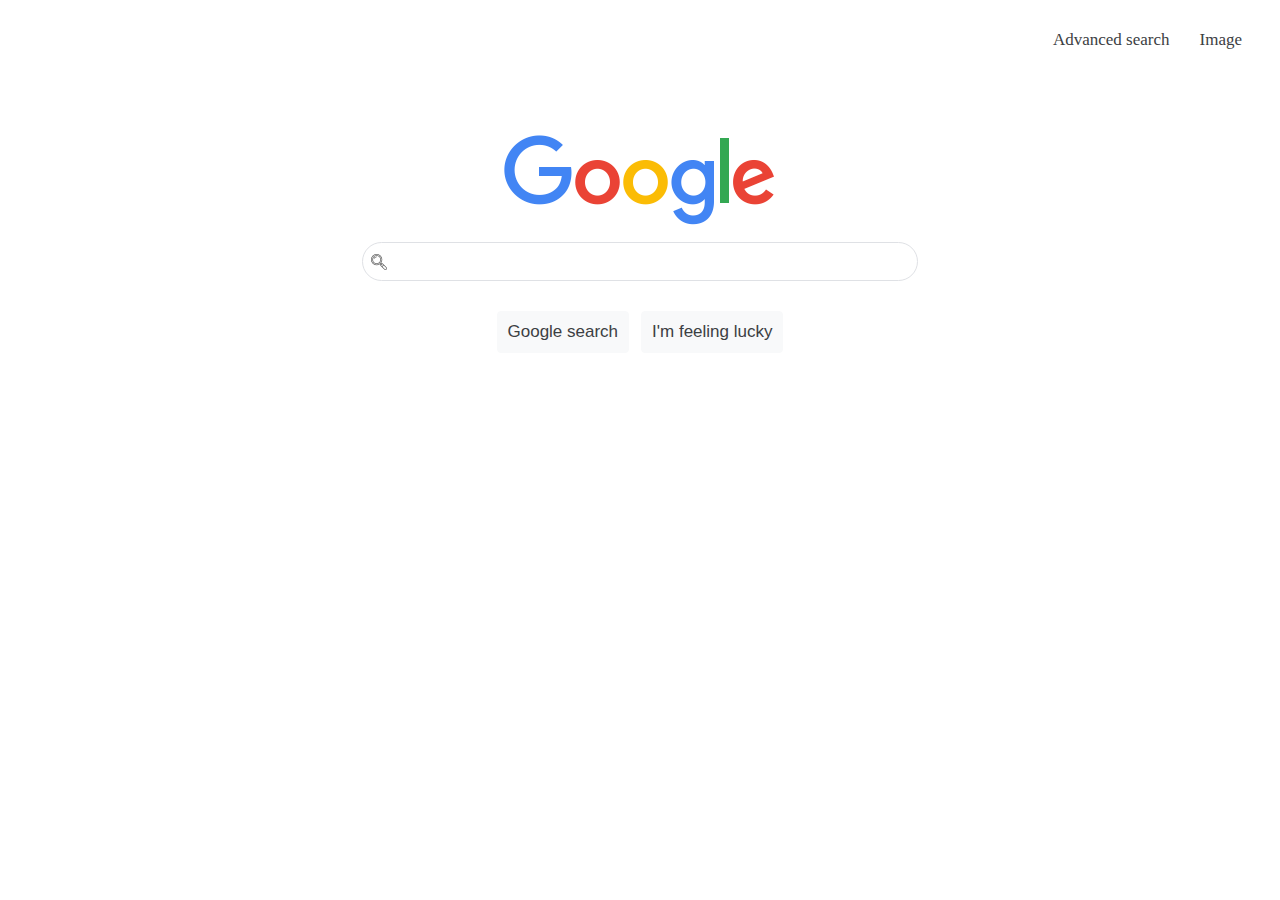
<file: index.html>
<!DOCTYPE html>
<html lang="en">
<head>
    <meta charset="UTF-8">
    <meta http-equiv="X-UA-Compatible" content="IE=edge">
    <meta name="viewport" content="width=device-width, initial-scale=1.0">
    <title>Google Search</title>
    <link rel="stylesheet" href="style.css">
</head>
<body>
    <nav class="navbar">
        <a href="google_advanced_search.html">Advanced search</a>
        <a href="google_image_search.html">Image</a>
    </nav>
    <div class="centre" id="gimg">
        <img src="google_logo.png" alt="">
    </div>
    <form action="https://google.com/search">
        <div class="centre">
            <div>
                <input type="text" name="q" id="big">
                <img src="transparency.png" alt="" class="searchbtn">
            </div>
            <div class="btn">
                <input type="submit" value="Google search">
                <button type="submit" name="btnI">I'm feeling lucky</button>
            </div>
        </div>
    </form>
    
</body>
</html>
</file>
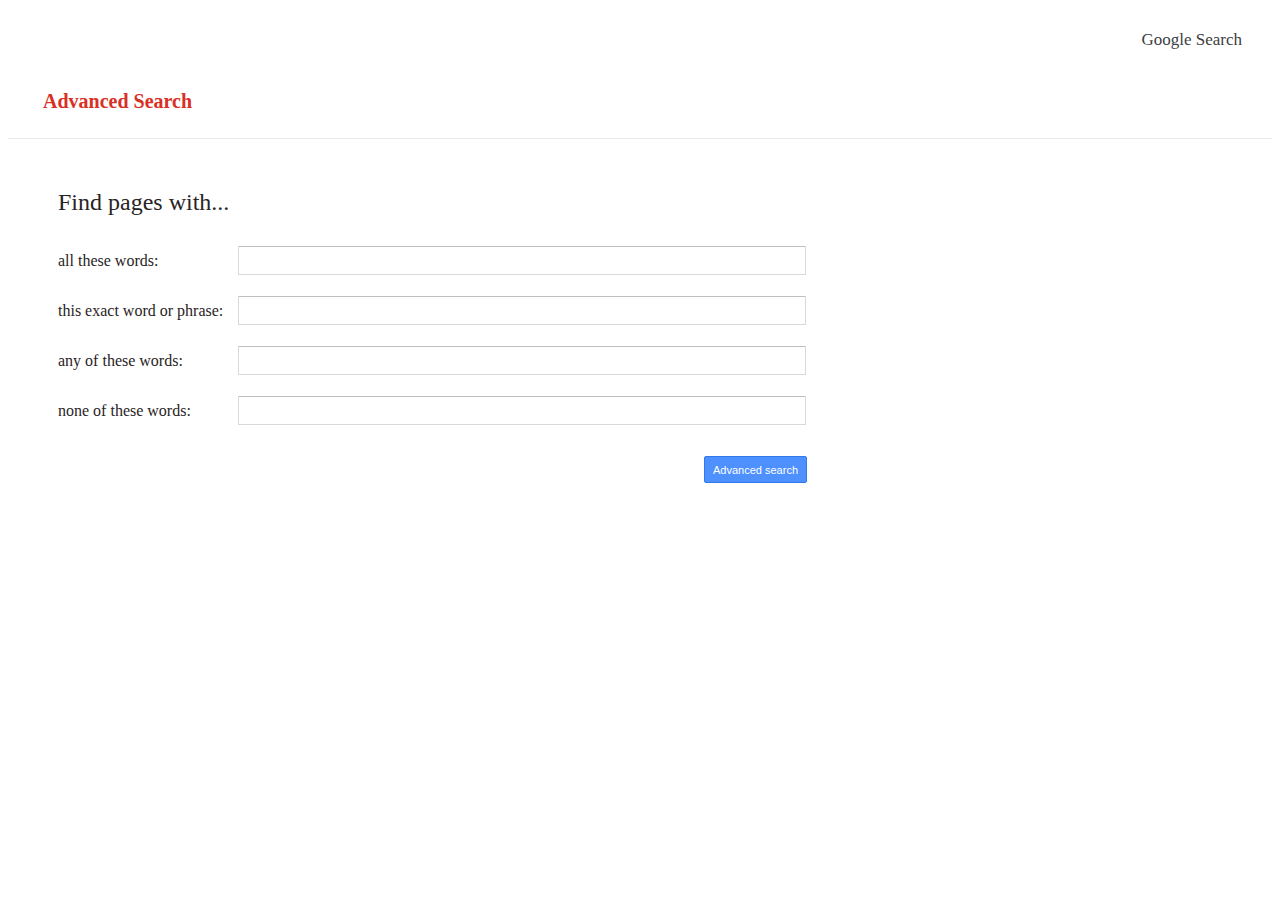
<file: google_advanced_search.html>
<!DOCTYPE html>
<html lang="en">
<head>
    <meta charset="UTF-8">
    <meta http-equiv="X-UA-Compatible" content="IE=edge">
    <meta name="viewport" content="width=device-width, initial-scale=1.0">
    <title>Advanced Search</title>
    <link rel="stylesheet" href="style.css">
</head>
<body>
    <nav class="navbar">
        <a href="index.html">Google Search</a>
    </nav>
    <h1 class="h1-advanced">Advanced Search</h1>
    <div class="line"></div>
    <div class="div-advanced">
        <h2>Find pages with...</h2>
        <form action="https://google.com/search">
            <div class="row-input">
                <div class="left">
                    <p>all these words:</p>
                </div>
                <div class="right">
                    <input type="text" name="as_q">
                </div>
            </div>
            <div class="row-input">
                <div class="left">
                    <p>this exact word or phrase:</p>
                </div>
                <div class="right">
                    <input type="text" name="as_apq">
                </div>
            </div>
            <div class="row-input">
                <div class="left">
                    <p>any of these words:</p>
                </div>
                <div class="right">
                    <input type="text" name="as_oq">
                </div>
            </div>
            <div class="row-input">
                <div class="left">
                    <p>none of these words:</p>
                </div>
                <div class="right">
                    <input type="text" name="as_eq">
                </div>
            </div>
            <div class="btn-div">
                <input type="submit" value="Advanced search" class="btn-advanced">
            </div>
        </form>
</div>
</body>
</html>
</file>
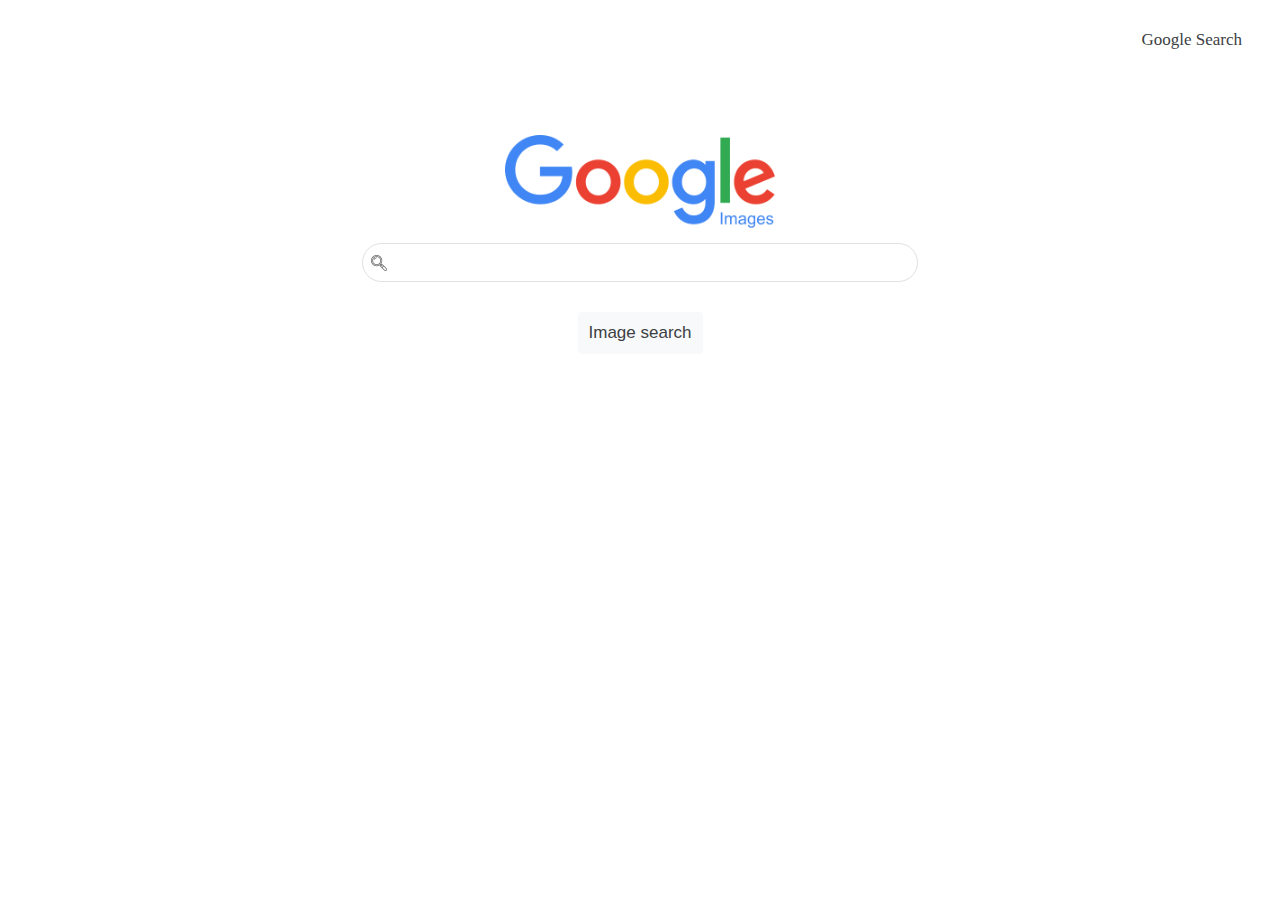
<file: google_image_search.html>
<!DOCTYPE html>
<html lang="en">
<head>
    <meta charset="UTF-8">
    <meta http-equiv="X-UA-Compatible" content="IE=edge">
    <meta name="viewport" content="width=device-width, initial-scale=1.0">
    <title>Google Image Search</title>
    <link rel="stylesheet" href="style.css">
</head>
<body>
    <nav class="navbar">
        <a href="index.html">Google Search</a>
    </nav>
    <div class="centre" id="gimg">
        <img src="google_search_logo.png" alt="" style="height: 93px;">
    </div>
    <form action="https://google.com/search">
        <div class="centre">
            <div>
                <input type="hidden" name="tbm" value="isch">
                <input type="text" name="q" id="big">
                <img src="transparency.png" alt="" class="searchbtn">
            </div>
            <div class="btn">
                <input type="submit" value="Image search">
            </div>
        </div>
    </form>
</body>
</html>
</file>
<file: style.css>
/*Google search and Google image css*/
.navbar{
    display: flex;
    flex-direction: row;
    justify-content: right;
    margin: 15px;
    
}
.navbar > a{
    color: black;
    font-size: 17px;
    color:#3c4043;
    text-decoration: none;
    font-family: 'Times New Roman', Times, serif;
    padding: 15px;
   
}
.centre{
    display: flex;
    flex-direction: column;
    justify-content:center;
    align-items: center;
    position: relative;

}
#gimg{
    margin-top: 70px;
}
.centre div{
    padding: 15px;
}
#big{
   
    width: 550px;
    outline: none;
    height: 35px;
    border: 1px solid #dfe1e5;
    background-color: #fff;
    border-radius: 50px;
    text-indent: 30px;
}
.searchbtn{
    position:absolute;
    display: inline-block;
    margin-top: 12px;
    margin-left: -547px;
    opacity: 0.7;
}
#big:hover{
    box-shadow: 1px 1px 8px #dfe1e5;
}

.btn>input,button{
    padding: 10px;
    background-color: #f8f9fa;
    border-radius: 4px;
    border:1px solid #f8f9fa;
    cursor: pointer;
    font-family: Arial, Helvetica, sans-serif;
    font-size: 17px;
    color:#3c4043;
    transition: background-color 0.1s ease-in-out, border 0.1s ease-in-out;
    
}
.btn{
    display: flex;
    gap: 12px;
    
}
.btn input:hover,button:hover{
    border: 1px solid #dfe1e5;
}
.h1-advanced{
    color: #d93025;
    font-size: 20px;
    margin: 25px 35px;
}
.line{
    border-bottom:1px solid #ebebeb;
}
.div-advanced{
    font-size: 16px;
    margin:50px;
    color: rgb(41, 36, 36);
}
.div-advanced h2{
    font-weight: 100;
    font-style: normal;
}
.row-input{
    display: flex;
    flex-wrap: wrap;
    align-items: center;
    flex-direction: row;
}
.left{
    width: 180px;
}
.right input{
    border-radius: 1px;
    border: 1px solid #d9d9d9;
    border-top: 1px solid #c0c0c0;
    font-size: 13px;
    height: 25px;
    width: 550px;
    padding: 1px 8px;
}
.btn-advanced{
    background-color: #4d90fe;
    border: 1px solid #3079ed;
    color: #fff;
    border-radius: 2px;
    font-size: 11px;
    margin-right: 16px;
    height: 27px;
    line-height: 27px;
    min-width: 54px;
    outline: 0;
    padding: 0 8px;
    margin-top: 20px;
    cursor: pointer;


}
.btn-div{
    display: flex;
    justify-content: flex-end;
    width: 765px;
}
.btn-advanced:hover{
    box-shadow: 1px 1px 5px #4d90fe;
    
}
</file>
